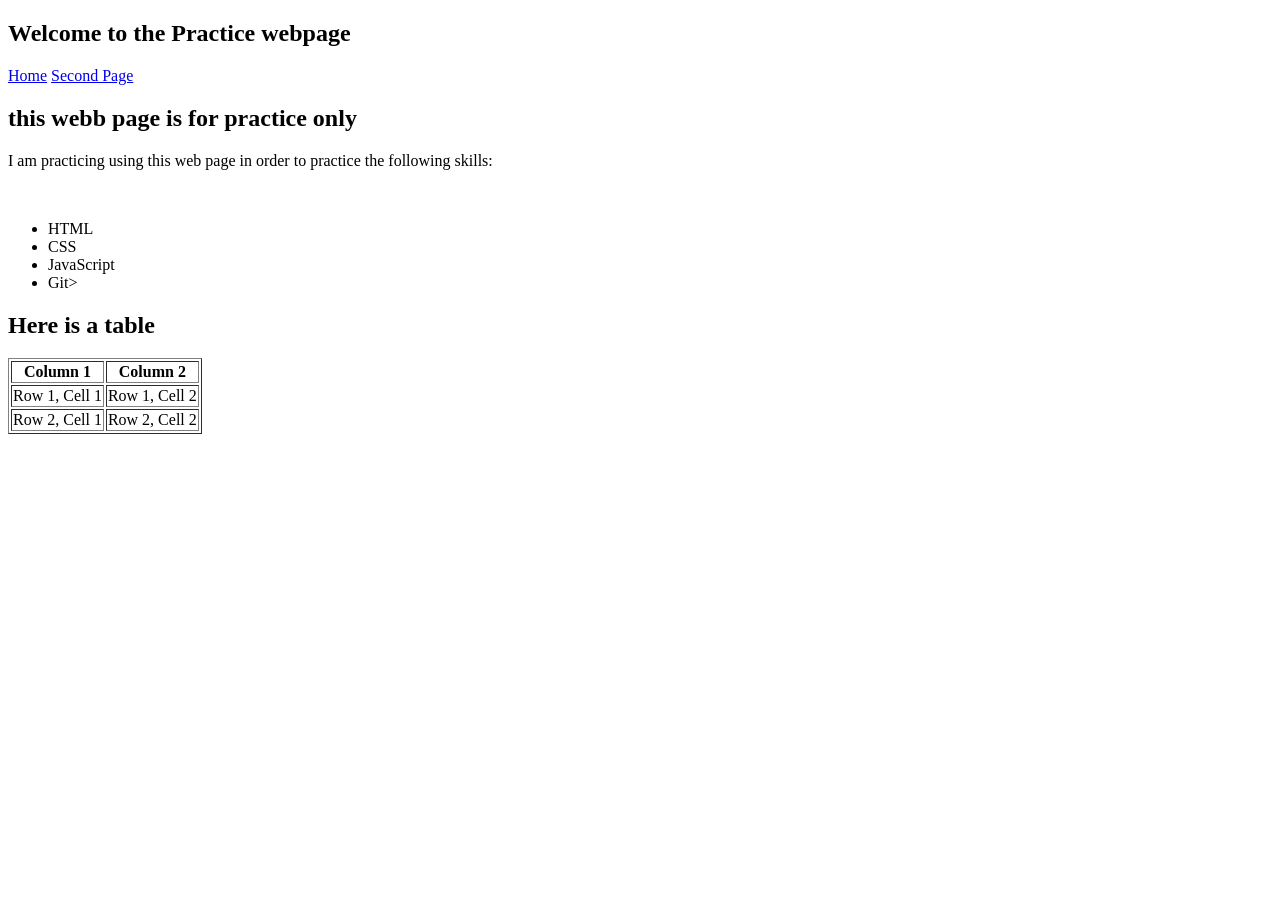
<file: index.html>
<!DOCTYPE html>
<head>
    <title>Practice Webpage</title>
    <meta name="viewport" content="width=device-width, initial-scale=1.0"/>
        <link rel="stylesheet" type="text/css" href="mobile.css" media="screen and (max-width: 480px)"/>
        <link rel="stylesheet" type="text/css" href="desktop.css" media="screen and (min-width: 481px) and (max-width: 965px)"/>
    
</head>

<body>
    <nav class = "container">
            
            <div class = "title">
            <h1>Welcome to the Practice webpage</h1>
            </div>
            <div class = "options">
                <a href="index.html">Home</a>
                <a href="secondPage.html">Second Page</a>
            
            </div>
        </nav>
    

    <h2>this webb page is for practice only</h2>

    <p>I am practicing using this web page in order to practice the following skills:</p><br>

    <ul>
        <li>HTML</li>
        <li>CSS</li>
        <li>JavaScript</li>
        <li>Git></li>
    </ul>    

    <h2> Here is a table</h2>

    <table border="1">
        <tr>
            <th>Column 1</th>
            <th>Column 2</th>
        </tr>
        <tr>
            <td>Row 1, Cell 1</td>
            <td>Row 1, Cell 2</td>
        </tr>
        <tr>
            <td>Row 2, Cell 1</td>
            <td>Row 2, Cell 2</td>
        </tr>
    </table>
    
</body>
</file>
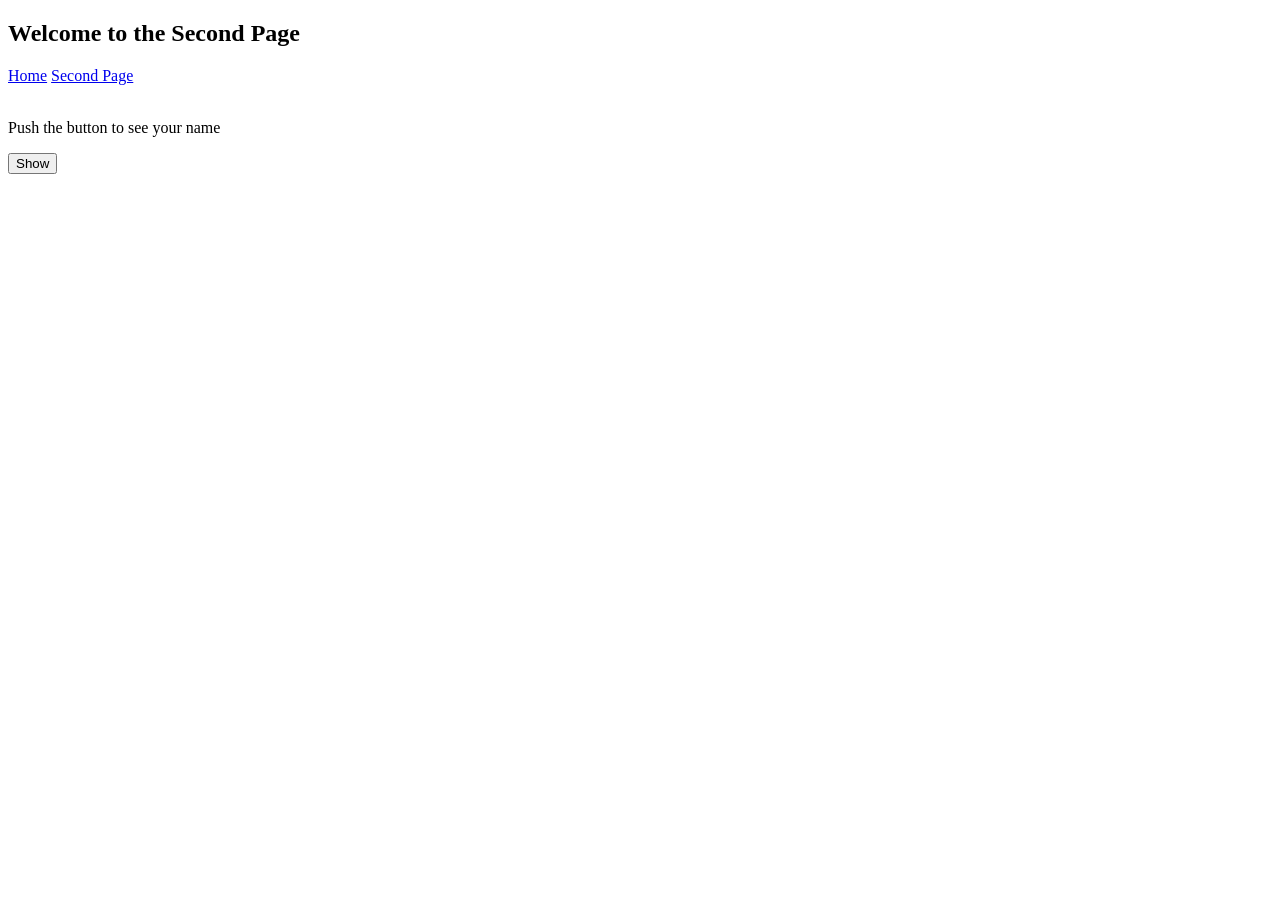
<file: secondPage.html>
<!DOCTYPE html>
<html>
    <head>
    <title>Second Page</title>
    <meta name="viewport" content="width=device-width, initial-scale=1.0"/>
    <link rel="stylesheet" type="text/css" href="mobile.css" media="screen and (max-width: 480px)"/>
    <link rel="stylesheet" type="text/css" href="desktop.css" media="screen and (min-width: 481px) and (max-width: 965px)"/>
    <script>
        const userName = 'Nicolas';
        const age = 21;
    </script>
    </head>
    <body>
        <nav class="container">
            
            <div class = "title">
            <h1>Welcome to the Second Page</h1>
            </div>
            <div class = "options">
                <a href="index.html">Home</a>
                <a href="secondPage.html">Second Page</a>
            
            </div>
        </nav><br>

        <p id = "text">Push the button to see your name</p>
        <button onclick="document.getElementById('text').innerHTML = 'Your name is ' + userName + ' and your age is ' + age">Show</button> 
        
        

        
    </body>
</html>
</file>
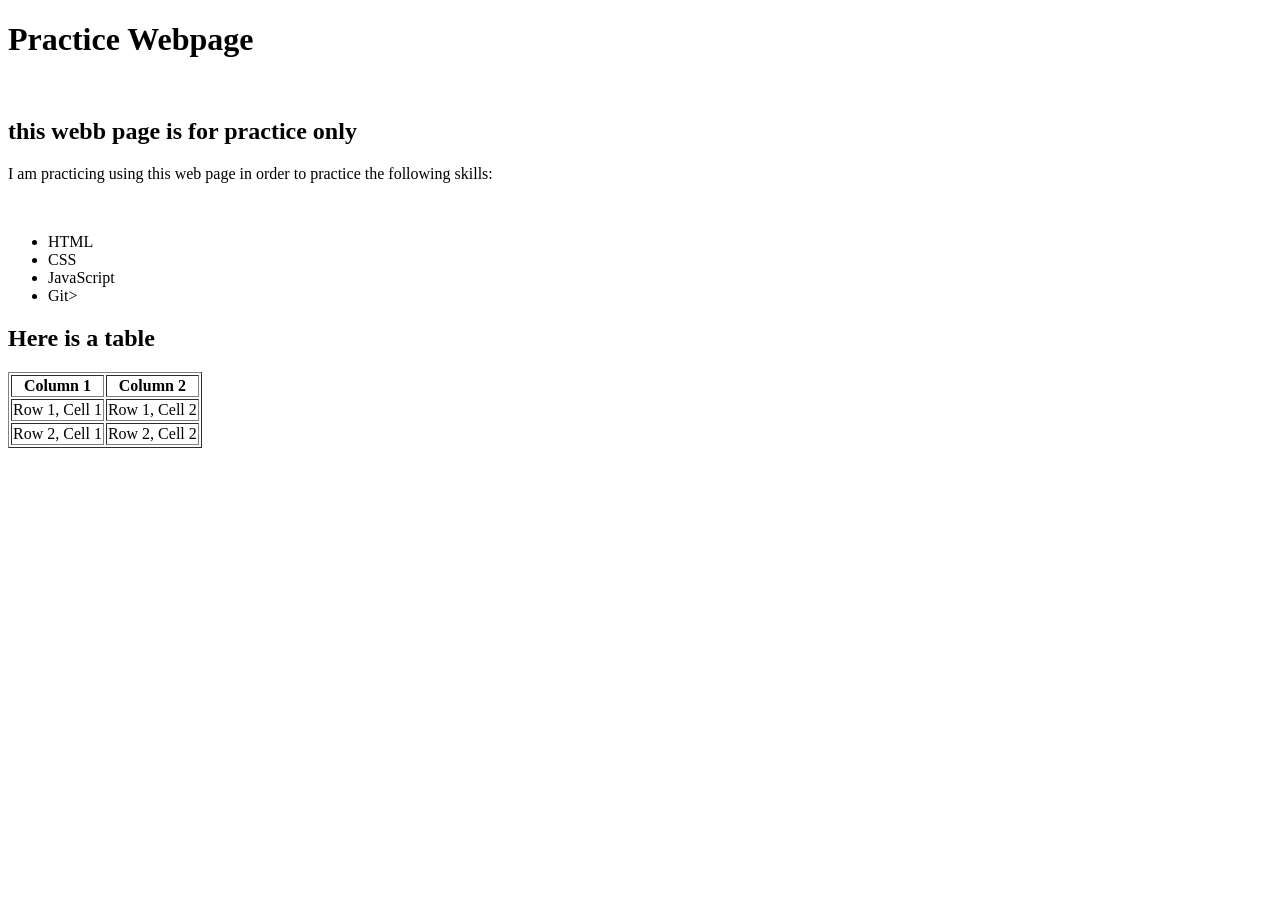
<file: webpage.html>
<!DOCTYPE html>
<head>
    <title>Practice Webpage</title>

</head>

<body>
    <h1>Practice Webpage</h1><br>

    <h2>this webb page is for practice only</h2>

    <p>I am practicing using this web page in order to practice the following skills:</p><br>

    <ul>
        <li>HTML</li>
        <li>CSS</li>
        <li>JavaScript</li>
        <li>Git></li>
    </ul>    

    <h2> Here is a table</h2>

    <table border="1">
        <tr>
            <th>Column 1</th>
            <th>Column 2</th>
        </tr>
        <tr>
            <td>Row 1, Cell 1</td>
            <td>Row 1, Cell 2</td>
        </tr>
        <tr>
            <td>Row 2, Cell 1</td>
            <td>Row 2, Cell 2</td>
        </tr>
    </table>
</body>
</file>
<file: mobile.css>
.title{
   
}

.options{
    
}
</file>
<file: desktop.css>
.title{
    display: flex;
    flex-direction: column;
    float: left;
}

.options{
    float: right;
}

.container{
    display: flex;
    padding: 10px;
}
</file>
